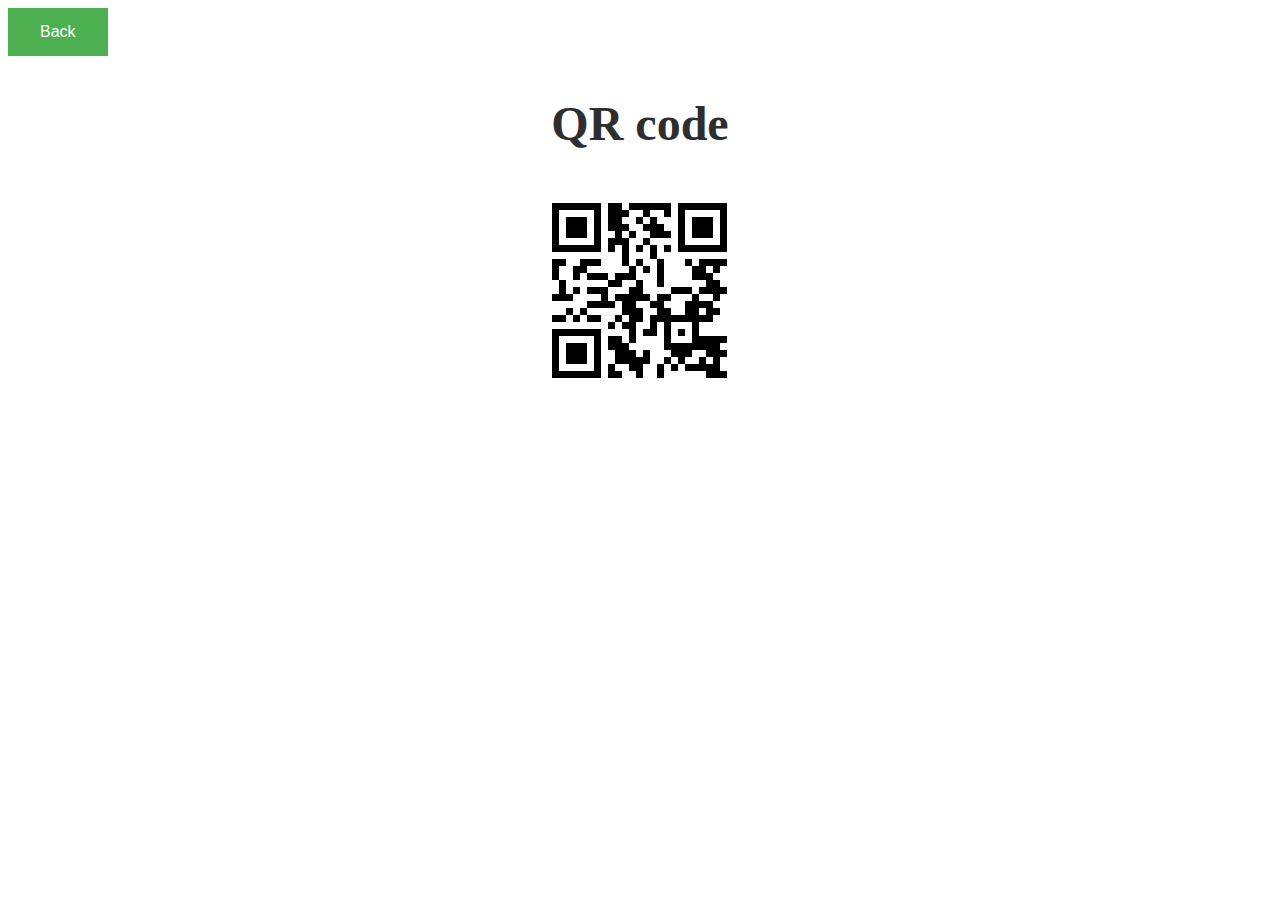
<file: templates/qr.html>
<!DOCTYPE html>
<html>
    <head>
        <meta name="viewport" content="width=device-width, initial-scale=1">
        <link type="text/css" rel="stylesheet" href="/static/styles.css"/>
    </head>
    <body>
        <a href="/"><button class="back">Back</button></a>
        <h2>QR code</h2>
        <p> 
          <img src="/static/beerdietracker.png" alt="qr code" class="qr">
        </p>
    </body>
</html>
</file>
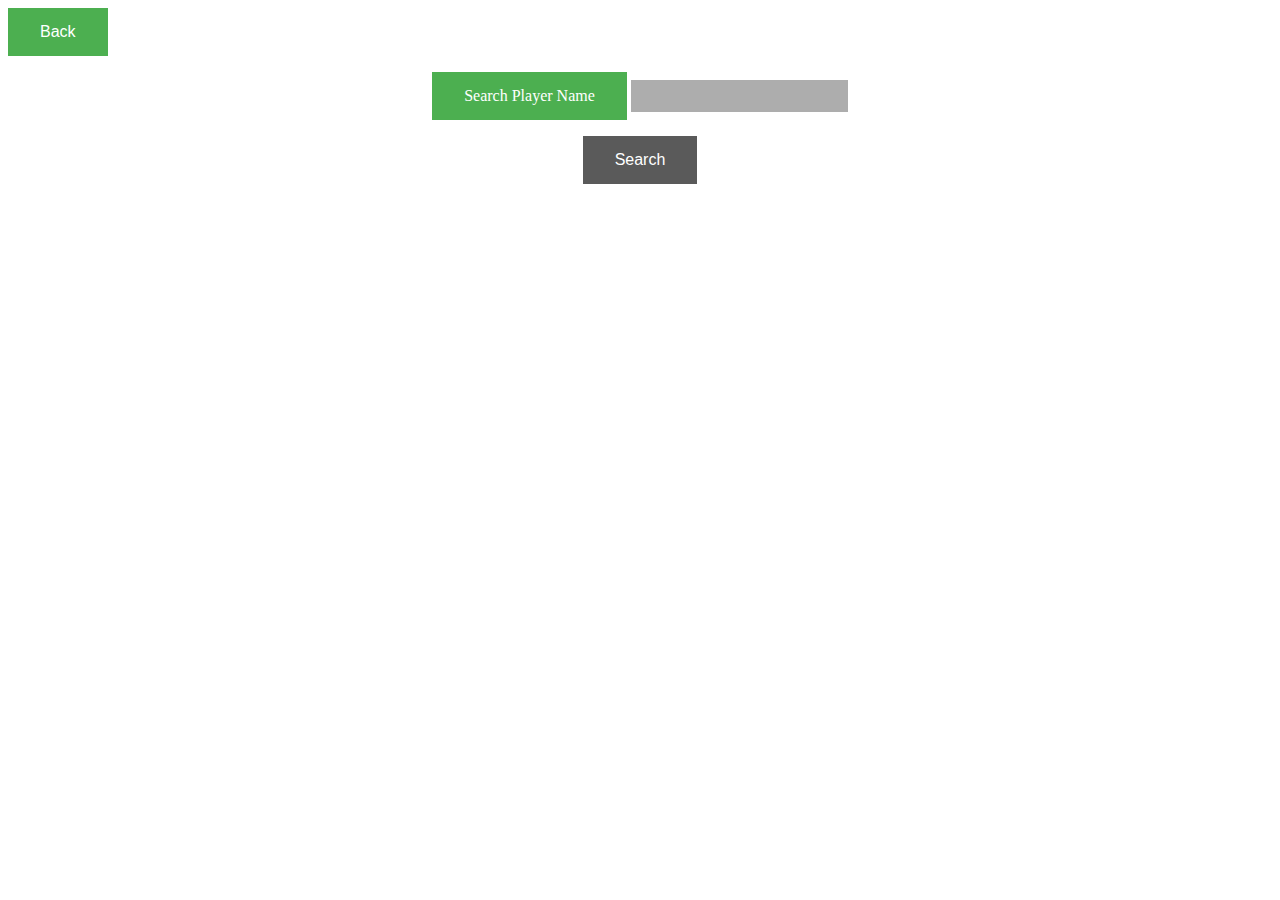
<file: templates/search.html>
<!DOCTYPE html>
<html>
    <head>
        <meta name="viewport" content="width=device-width, initial-scale=1">
        <link type="text/css" rel="stylesheet" href="/static/styles.css"/>
    </head>
    <body>
        <a href="/"><button class="back">Back</button></a>
        <form action="{{ url_for('search') }}" class="form" method="POST" autocomplete="off">
            <p>
                <label for="player">Search Player Name</label>
                <input type="text" id="player" name="player">
            </p>
            <p>
                <button type="submit" id="submit" name="submit" class="all">Search</button>
            </p>
        </form>
    </body>
</html>
</file>
<file: static/styles.css>
h2 {
    color: rgb(46, 46, 46);
    font-family: verdana;
    font-size: 300%;
    text-align: center;
}
h1 {
    color: rgb(46, 46, 46);
    font-family: verdana;
    text-align: center;
}
p {
    text-align: center;
}
p.gp {
    text-align: center;
    font-family: verdana;
    font-size: 300%;
    color: white;
    background-color: #5a5a5a;
}
a.player {
  text-decoration: none;
  color: black;
}
table {
    text-align: center;
    width: 100%
}
th {
    background-color: #4CAF50;
    color: white;
}
th,td {
    padding: 10px;
}
table,th,td {
    border: 1px solid black;
    border-collapse: collapse;
}
tr:hover {background-color: #f5f5f5;}

button.all {
    background-color: #5a5a5a;
    border: none;
    color: white;
    padding: 15px 32px;
    text-align: center;
    text-decoration: none;
    display: inline-block;
    font-size: 16px;
    transition-duration: .4s;
}
button.all:hover {
    background-color: #8dd890;
    border: none;
    color: white;
    padding: 15px 32px;
    text-align: center;
    text-decoration: none;
    display: inline-block;
    font-size: 16px;
}
button.admin {
    background-color: #5a5a5a;
    border: none;
    color: white;
    padding: 15px 32px;
    text-align: center;
    text-decoration: none;
    display: inline-block;
    font-size: 16px;
    transition-duration: .4s;
}
button.admin:hover {
    background-color: #8dd890;
    border: none;
    color: white;
    padding: 15px 32px;
    text-align: center;
    text-decoration: none;
    display: inline-block;
    font-size: 16px;
}
button.back {
    background-color: #4CAF50;
    border: none;
    color: white;
    padding: 15px 32px;
    text-align: center;
    text-decoration: none;
    display: inline-block;
    font-size: 16px;
    transition-duration: .4s;
}
button.back:hover {
    background-color: #8dd890;
    border: none;
    color: white;
    padding: 15px 32px;
    text-align: center;
    text-decoration: none;
    display: inline-block;
    font-size: 16px;
}
button.home {
    background-color: #4CAF50;
    border: none;
    color: white;
    padding: 15px 32px;
    text-align: center;
    text-decoration: none;
    display: inline-block;
    font-size: 16px;
    transition-duration: .4s;
    float: right;
}
button.home:hover {
    background-color: #8dd890;
    border: none;
    color: white;
    padding: 15px 32px;
    text-align: center;
    text-decoration: none;
    display: inline-block;
    font-size: 16px;
    float: right;
}
input[TYPE="SUBMIT"] {
    background-color: #4CAF50;
    border: none;
    color: white;
    padding: 15px 32px;
    text-align: left;
    text-decoration: none;
    display: inline-block;
    font-size: 16px;
    transition-duration: .4s;
    -webkit-appearance: none;
    border-radius: 0;
}
input:hover[TYPE="SUBMIT"] {
    background-color: #8dd890;
    border: none;
    color: white;
    padding: 15px 32px;
    text-align: left;
    text-decoration: none;
    display: inline-block;
    font-size: 16px;
    -webkit-appearance: none;
    border-radius: 0;
}

label {
    background-color: #4CAF50;
    color: white;
    display: inline-block;
    padding: 15px 32px;
    font-size: 16px;
}

input[TYPE="TEXT"] {
    background-color: #adadad;
    border: none;
    color: black;
    padding: 7px 5px;
    text-align: left;
    text-decoration: none;
    display: inline-block;
    font-size: 16px;
    transition-duration: .4s;
}
input:hover[TYPE="TEXT"] {
    background-color: #cccccc;
    border: none;
    color: black;
    padding: 7px 5px;
    text-align: left;
    text-decoration: none;
    display: inline-block;
    font-size: 16px;
}

img.qr {
  object-fit: fill;
}
</file>
